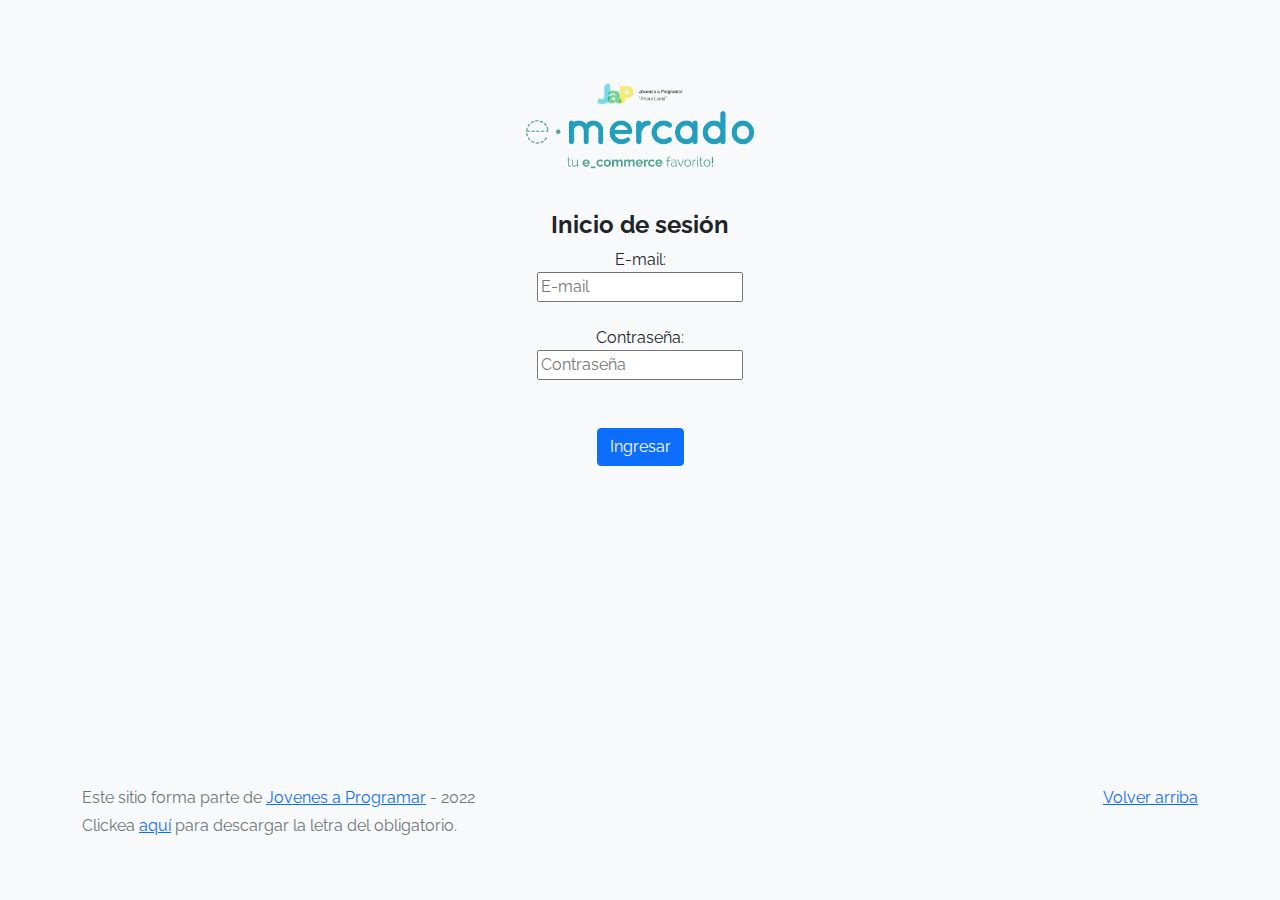
<file: index.html>
<!DOCTYPE html>
<html lang="es">

<head>
  <meta http-equiv="Content-Type" content="text/html; charset=UTF-8">
  <meta name="viewport" content="width=device-width, initial-scale=1, shrink-to-fit=no">
  <title>eMarket - Todo lo que busques está aquí</title>

  <link href="https://fonts.googleapis.com/css?family=Raleway:300,300i,400,400i,700,700i,900,900i" rel="stylesheet">
  <link href="css/bootstrap.min.css" rel="stylesheet">
  <link href="css/styles.css" rel="stylesheet">
</head>

<body>
  <nav class="navbar navbar-expand-lg navbar-dark bg-dark p-1">
    <div class="container">
      <button class="navbar-toggler" type="button" data-bs-toggle="collapse" data-bs-target="#navbarNav"
        aria-controls="navbarNav" aria-expanded="false" aria-label="Toggle navigation">
        <span class="navbar-toggler-icon"></span>
      </button>
      <div class="collapse navbar-collapse" id="navbarNav">
        <ul class="navbar-nav w-100 justify-content-between">
          <li class="nav-item">
            <a class="nav-link active" href="index.html">Inicio</a>
          </li>
          <li class="nav-item">
            <a class="nav-link" href="categories.html">Categorías</a>
          </li>
          <li class="nav-item">
            <a class="nav-link" href="sell.html">Vender</a>
          </li>
          
          <li class="nav-item dropdown">
            <a href="#" class="nav-link dropdown-toggle" data-bs-toggle="dropdown" id="emailusu"></a>
              <div class="dropdown-menu">
                <a href="cart.html" class="dropdown-item">Mi carrito</a>
                <a href="my-profile.html" class="dropdown-item">Mi perfil</a>
                  <div class="dropdown-divider"></div>
                <a href="#" class="dropdown-item" onclick="logout()">Cerrar sesión</a>
              </div>
          </li>

          <li class="nav-item">
          </li>
        </ul>
      </div>
    </div>
  </nav>
  <main>
    <div class="jumbotron text-center"></div>
    <div class="album py-5 bg-light">
      <div class="container">
        <div class="row">
          <div class="col-md-4">
            <div class="card mb-4 shadow-sm custom-card cursor-active" id="autos">
              <img class="bd-placeholder-img card-img-top" src="img/cars_index.jpg"
                alt="Imgagen representativa de la categoría 'Autos'">
              <h3 class="m-3">Autos</h3>
              <div class="card-body">
                <p class="card-text">Los mejores precios en autos 0 kilómetro, de alta y media gama.</p>
              </div>
            </div>
          </div>
          <div class="col-md-4">
            <div class="card mb-4 shadow-sm custom-card cursor-active" id="juguetes">
              <img class="bd-placeholder-img card-img-top" src="img/toys_index.jpg"
                alt="Imgagen representativa de la categoría 'Juguetes'">
              <h3 class="m-3">Juguetes</h3>
              <div class="card-body">
                <p class="card-text">Encuentra aquí los mejores precios para niños/as de cualquier edad.</p>
              </div>
            </div>
          </div>
          <div class="col-md-4">
            <div class="card mb-4 shadow-sm custom-card cursor-active" id="muebles">
              <img class="bd-placeholder-img card-img-top" src="img/furniture_index.jpg"
                alt="Imgagen representativa de la categoría 'Muebles'">
              <h3 class="m-3">Muebles</h3>
              <div class="card-body">
                <p class="card-text">Muebles antiguos, nuevos y para ser armados por uno mismo.</p>
              </div>
            </div>
          </div>
        </div>
        <div class="row">
          <a class="btn btn-light btn-lg btn-block" href="categories.html">Y mucho más!</a>
        </div>
      </div>
    </div>
  </main>
  <footer class="text-muted">
    <div class="container">
      <p class="float-end">
        <a href="#">Volver arriba</a>
      </p>
      <p>Este sitio forma parte de <a href="https://jovenesaprogramar.edu.uy/" target="_blank">Jovenes a Programar</a> -
        2022</p>
      <p>Clickea <a target="_blank" href="Letra.pdf">aquí</a> para descargar la letra del obligatorio.</p>
    </div>
  </footer>
  <script src="js/bootstrap.bundle.min.js"></script>
  <script src="js/index.js"></script>
  <script src="js/init.js"></script>
</body>

</html>
</file>
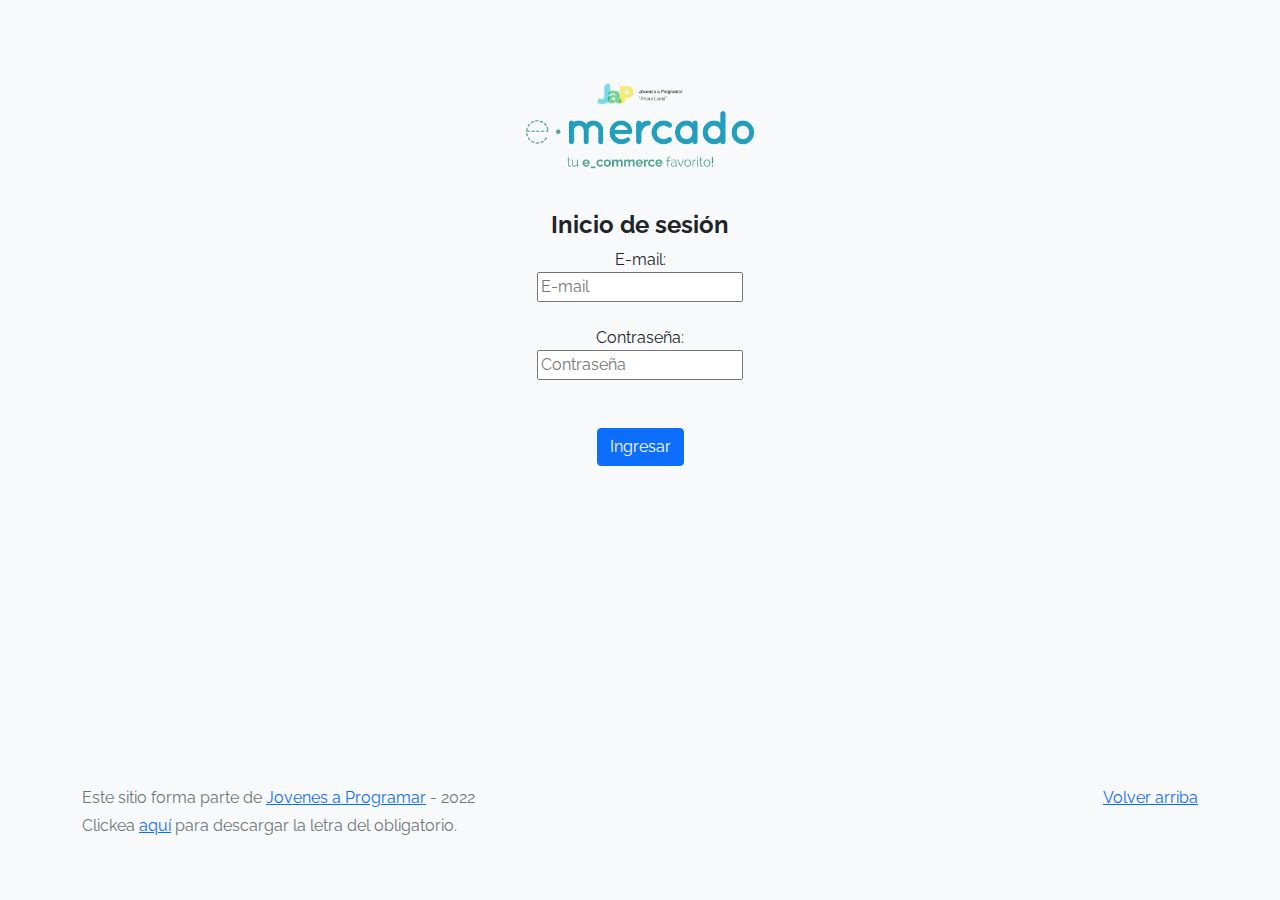
<file: cart.html>
<!DOCTYPE html>
<html lang="es">

<head>
  <meta http-equiv="Content-Type" content="text/html; charset=UTF-8">
  <meta name="viewport" content="width=device-width, initial-scale=1, shrink-to-fit=no">
  <title>eMercado - Todo lo que busques está aquí</title>
  <link href="https://fonts.googleapis.com/css?family=Raleway:300,300i,400,400i,700,700i,900,900i" rel="stylesheet">
  <link href="css/bootstrap.min.css" rel="stylesheet">
  <link href="css/font-awesome.min.css" rel="stylesheet">
  <link href="css/styles.css" rel="stylesheet">
</head>

<body>
  <nav class="navbar navbar-expand-lg navbar-dark bg-dark p-1">
    <div class="container">
      <button class="navbar-toggler" type="button" data-bs-toggle="collapse" data-bs-target="#navbarNav"
        aria-controls="navbarNav" aria-expanded="false" aria-label="Toggle navigation">
        <span class="navbar-toggler-icon"></span>
      </button>
      <div class="collapse navbar-collapse" id="navbarNav">
        <ul class="navbar-nav w-100 justify-content-between">
          <li class="nav-item">
            <a class="nav-link" href="index.html">Inicio</a>
          </li>
          <li class="nav-item">
            <a class="nav-link" href="categories.html">Categorías</a>
          </li>
          <li class="nav-item">
            <a class="nav-link" href="sell.html">Vender</a>
          </li>

          <li class="nav-item dropdown">
            <a href="#" class="nav-link dropdown-toggle" data-bs-toggle="dropdown" id="emailusu"></a>
              <div class="dropdown-menu">
                <a href="cart.html" class="dropdown-item">Mi carrito</a>
                <a href="my-profile.html" class="dropdown-item">Mi perfil</a>
                  <div class="dropdown-divider"></div>
                <a href="#" class="dropdown-item" onclick="logout()">Cerrar sesión</a>
              </div>
          </li>

          <li class="nav-item">
          </li>
        </ul>
      </div>
    </div>
  </nav>
  <main>
    
    <div class="container">
      <div class="container text-left"><br>
        <h4>Carrito de compras</h4>
        <hr>
          <h5>Artículos a comprar</h5>
            <div>
              <table>
                <thead>
                  <tr>
                    <th style="width:110px;"></th>
                    <th style="width:120px;">Nombre</th>
                    <th style="width:120px;">Costo</th>
                    <th style="width:120px;">Cantidad</th>
                    <th style="width:170px;">Subtotal</th>
                  </tr>
                </thead>                
                <tbody>
                  <tr id="carrito">
                  </tr>
                </tbody>
              </table>
            </div>
          <hr>
          <h5>Tipo de envío</h5>

          <input type="radio" id="premium" name="tipoenvio" value="0.15">
          <label for="premiun">Premium 2 a 5 días (15%)</label><br>
          <input type="radio" id="express" name="tipoenvio" value="0.07">
          <label for="express">Express 5 a 8 días (7%)</label><br>
          <input type="radio" id="standard" name="tipoenvio" value="0.05">
          <label for="standard">Standard 12 a 15 días (5%)</label><br>

          <span class="invalid-feedback" id="feedback-tipoenvio">Debe seleccionar tipo de envío.</span>
          
          <hr>
          <h5>Dirección de envío</h5>
          
          <div class="row g-3">

          <div class="col-sm-6">
          <label for="calle">Calle:</label>
          <input type="text" class="form-control" id="calle" value="" name="calle">
          </div>
          
          <div class="col-sm-6">
          <label for="numpuerta">Número:</label>
          <input type="text" class="form-control" id="numpuerta" value="" name="numero" style="width: 200px;">
          </div>
          
          <div class="col-12">
          <label for="esquina">Esquina:</label>
          <input type="text" class="form-control" id="esquina" value="" name="esquina" style="width: 500px;">
          </div><br>

          <span class="invalid-feedback" id="feedback-datos-envio">Debe llenar los datos para envío.</span>

          </div>
          <hr>

          <h5>Costos</h5>

          <div class="row">
            <div class="list-group" id="comments">
              <div class="list-group-item list-group-item-action">
                <div class="row">
                    <div class="col">
                        <div class="d-flex w-100 justify-content-between">
                           <div class="mb-1">
                             <span><strong>Subtotal: </strong></span><span id="monedaarts"></span>&nbsp;<span id="subtotal"></span><br>
                             <span>Costo unitario del producto por cantidad</span>
                            </div>
                        </div>
                    </div>
                </div>                    
              </div>

              <div class="list-group-item list-group-item-action">
                <div class="row">
                    <div class="col">
                        <div class="d-flex w-100 justify-content-between">
                           <div class="mb-1">
                            <span><strong>Costo de envío: </strong></span><span id="monedaartc"></span>&nbsp;<span id="costenvio"></span><br>
                            <span>Según el tipo de envío</span>
                            </div>
                        </div>
                    </div>
                </div>                    
              </div>

              <div class="list-group-item list-group-item-action">
                <div class="row">
                    <div class="col">
                        <div class="d-flex w-100 justify-content-between">
                           <div class="mb-1">
                             <span><strong>Total: </strong></span><span id="monedaartt"></span>&nbsp;<span id="totalgen"></span>
                            </div>
                        </div>
                    </div>
                </div>                    
              </div>

            </div>
          </div>

          <hr>

          <h5>Forma de pago</h5>

          <div class="col-sm-12">
            <button type="button" class="btn btn-link ps-0" id="btn-modal-terminos" data-bs-toggle="modal"
              data-bs-target="#modalPago">Seleccionar forma de pago</button><br>
            <span class="invalid-feedback" id="feedback-modal-pago">Debe seleccionar su forma de pago.</span><br>
            <span class="invalid-feedback" id="feedback-modal-formapago2">Debe completar los datos requeridos de su forma de pago.</span>
          </div>

          <hr>

          <button class="btn btn-primary my-3" id="comprar" onclick="validarCompra()">Finalizar compra</button>

      </div>
    </div>

  </main>
  <footer class="text-muted">
    <div class="container">
      <p class="float-end">
        <a href="#">Volver arriba</a>
      </p>
      <p>Este sitio forma parte de <a href="https://jovenesaprogramar.edu.uy/" target="_blank">Jovenes a Programar</a> -
        2022</p>
      <p>Clickea <a target="_blank" href="Letra.pdf">aquí</a> para descargar la letra del obligatorio.</p>
    </div>
  </footer>
  <div id="spinner-wrapper">
    <div class="lds-ring">
      <div></div>
      <div></div>
      <div></div>
      <div></div>
    </div>
  </div>

  <div class="modal fade" id="modalPago" tabindex="-1" aria-hidden="true">
    <div class="modal-dialog">
      <div class="modal-content">
        <div class="modal-header">
          <h1 class="modal-title fs-5">Forma de pago</h1>
          <button type="button" class="btn-close" data-bs-dismiss="modal" aria-label="Close"></button>
        </div>
        <div class="modal-body">

          <input type="radio" id="credito" name="formapago" value="credito">
          <label for="credito">Tarjeta de crédito</label><hr>

          <div class="row g-3">

            <div class="col-sm-6">
            <label for="numtarje">Número de tarjeta:</label>
            <input type="number" class="form-control" id="numtarje" name="inputscre">
            </div>
            
            <div class="col-sm-6">
            <label for="codsegu">Código de seguridad:</label>
            <input type="number" class="form-control" id="codsegu" name="inputscre" style="width: 100px;">
            </div>
            
            <div class="col-sm-6">
            <label for="vencimiento">Vencimiento (MM/AA):</label>
            <input type="date" class="form-control" id="vencimiento" name="inputscre" style="width: 200px;">
            </div>

            <span class="invalid-feedback" id="feedback-modal-pagocre">Debe completar los datos de la tarjeta</span>
  
        </div><br>

        <input type="radio" id="transferencia" name="formapago" value="transferencia">
        <label for="transferencia">Transferencia bancaria</label><hr>

        <div class="row g-3">

          <div class="col-sm-6">
          <label for="numcuen">Número de cuenta:</label>
          <input type="number" class="form-control" id="numcuen" name="cuenta">
          </div>

        </div><br>

        <div class="modal-footer">
          <span class="invalid-feedback" id="feedback-modal-formapago">Debe completar los datos correspondientes a su forma de pago</span>
          <button type="button" class="btn btn-primary my-3" data-bs-dismiss="modal" aria-label="Close">Aceptar</button>
        </div>

      </div>
    </div>
  </div>

  <script src="js/bootstrap.bundle.min.js"></script>
  <script src="js/init.js"></script>
  <script src="js/cart.js"></script>
</body>

</html>
</file>
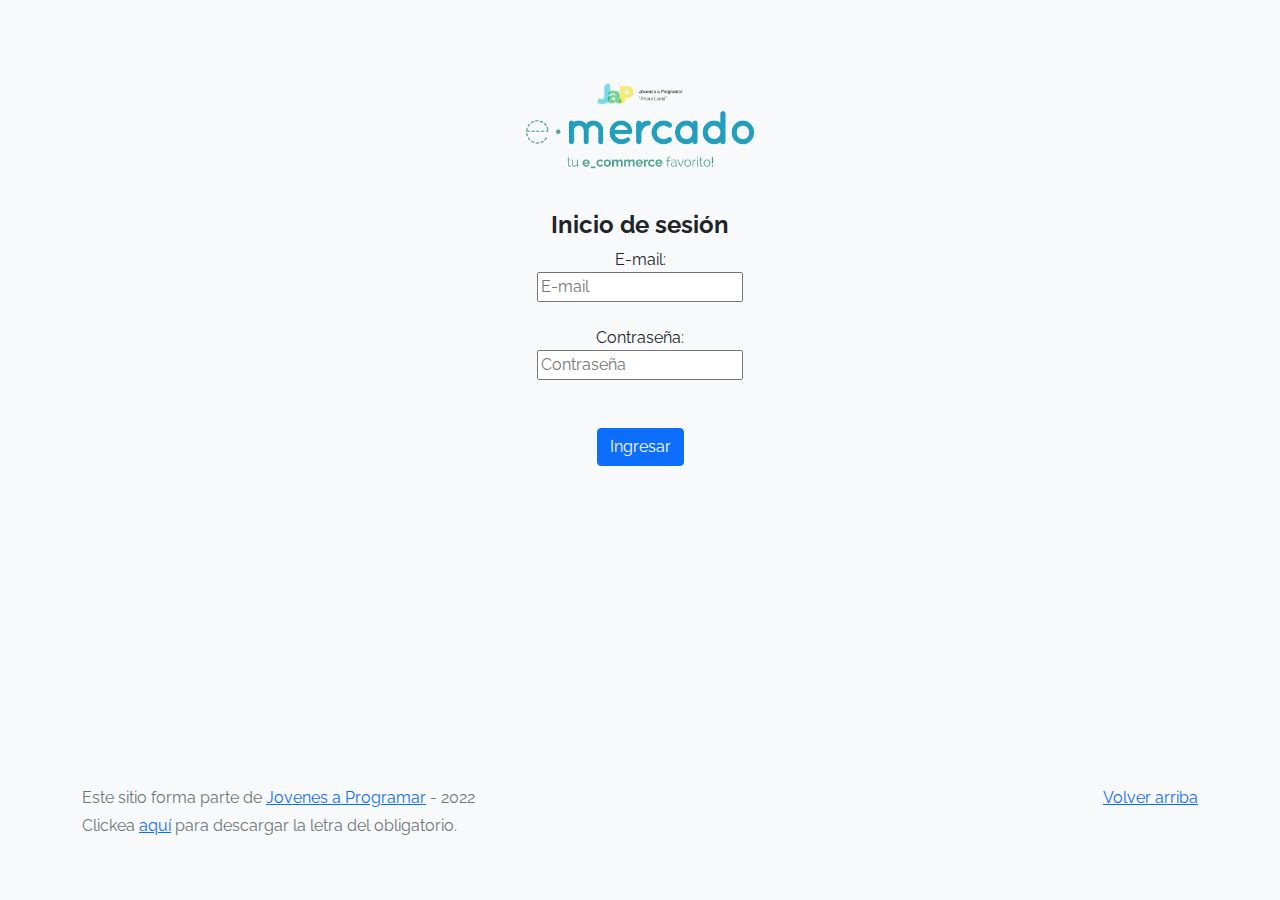
<file: categories.html>
<!DOCTYPE html>
<html lang="es">

<head>
  <meta http-equiv="Content-Type" content="text/html; charset=UTF-8">
  <meta name="viewport" content="width=device-width, initial-scale=1, shrink-to-fit=no">
  <title>eMercado - Todo lo que busques está aquí</title>

  <link href="https://fonts.googleapis.com/css?family=Raleway:300,300i,400,400i,700,700i,900,900i" rel="stylesheet">
  <link href="css/font-awesome.min.css" rel="stylesheet">
  <link href="css/bootstrap.min.css" rel="stylesheet">
  <link href="css/styles.css" rel="stylesheet">
</head>

<body>
  <nav class="navbar navbar-expand-lg navbar-dark bg-dark p-1">
    <div class="container">
      <button class="navbar-toggler" type="button" data-bs-toggle="collapse" data-bs-target="#navbarNav"
        aria-controls="navbarNav" aria-expanded="false" aria-label="Toggle navigation">
        <span class="navbar-toggler-icon"></span>
      </button>
      <div class="collapse navbar-collapse" id="navbarNav">
        <ul class="navbar-nav w-100 justify-content-between">
          <li class="nav-item">
            <a class="nav-link" href="index.html">Inicio</a>
          </li>
          <li class="nav-item">
            <a class="nav-link active" href="categories.html">Categorías</a>
          </li>
          <li class="nav-item">
            <a class="nav-link" href="sell.html">Vender</a>
          </li>

          <li class="nav-item dropdown">
            <a href="#" class="nav-link dropdown-toggle" data-bs-toggle="dropdown" id="emailusu"></a>
              <div class="dropdown-menu">
                <a href="cart.html" class="dropdown-item">Mi carrito</a>
                <a href="my-profile.html" class="dropdown-item">Mi perfil</a>
                  <div class="dropdown-divider"></div>
                <a href="#" class="dropdown-item" onclick="logout()">Cerrar sesión</a>
              </div>
          </li>
          
          <li class="nav-item">
          </li>
        </ul>
      </div>
    </div>
  </nav>
  <main class="pb-5">
    <div class="text-center p-4">
      <h2>Categorías</h2>
      <p class="lead">Verás aquí todas las categorías del sitio.</p>
    </div>
    <div class="container">
      <div class="row">
        <div class="col text-end">
          <div class="btn-group btn-group-toggle mb-4" data-bs-toggle="buttons">
            <input type="radio" class="btn-check" name="options" id="sortAsc">
            <label class="btn btn-light" for="sortAsc">A-Z</label>
            <input type="radio" class="btn-check" name="options" id="sortDesc">
            <label class="btn btn-light" for="sortDesc">Z-A</label>
            <input type="radio" class="btn-check" name="options" id="sortByCount" checked>
            <label class="btn btn-light" for="sortByCount"><i class="fas fa-sort-amount-down mr-1"></i></label>
          </div>
        </div>
      </div>
      <div class="row">
        <div class="col-lg-6 offset-lg-6 col-md-12 mb-1 container">
          <div class="row container p-0 m-0">
            <div class="col">
              <p class="font-weight-normal text-end my-2">Cant.</p>
            </div>
            <div class="col">
              <input class="form-control" type="number" placeholder="min." id="rangeFilterCountMin">
            </div>
            <div class="col">
              <input class="form-control" type="number" placeholder="máx." id="rangeFilterCountMax">
            </div>
            <div class="col-3 p-0">
              <div class="btn-group" role="group">
                <button class="btn btn-light btn-block" id="rangeFilterCount">Filtrar</button>
                <button class="btn btn-link btn-sm" id="clearRangeFilter">Limpiar</button>
              </div>
            </div>
          </div>
        </div>
      </div>
      <div class="row">
        <div class="list-group" id="cat-list-container">
        </div>
      </div>
    </div>
  </main>
  <footer class="text-muted">
    <div class="container">
      <p class="float-end">
        <a href="#">Volver arriba</a>
      </p>
      <p>Este sitio forma parte de <a href="https://jovenesaprogramar.edu.uy/" target="_blank">Jovenes a Programar</a> -
        2022</p>
      <p>Clickea <a target="_blank" href="Letra.pdf">aquí</a> para descargar la letra del obligatorio.</p>
    </div>
  </footer>
  <div id="spinner-wrapper">
    <div class="lds-ring">
      <div></div>
      <div></div>
      <div></div>
      <div></div>
    </div>
  </div>
  <script src="js/bootstrap.bundle.min.js"></script>
  <script src="js/init.js"></script>
  <script src="js/categories.js"></script>
</body>

</html>
</file>
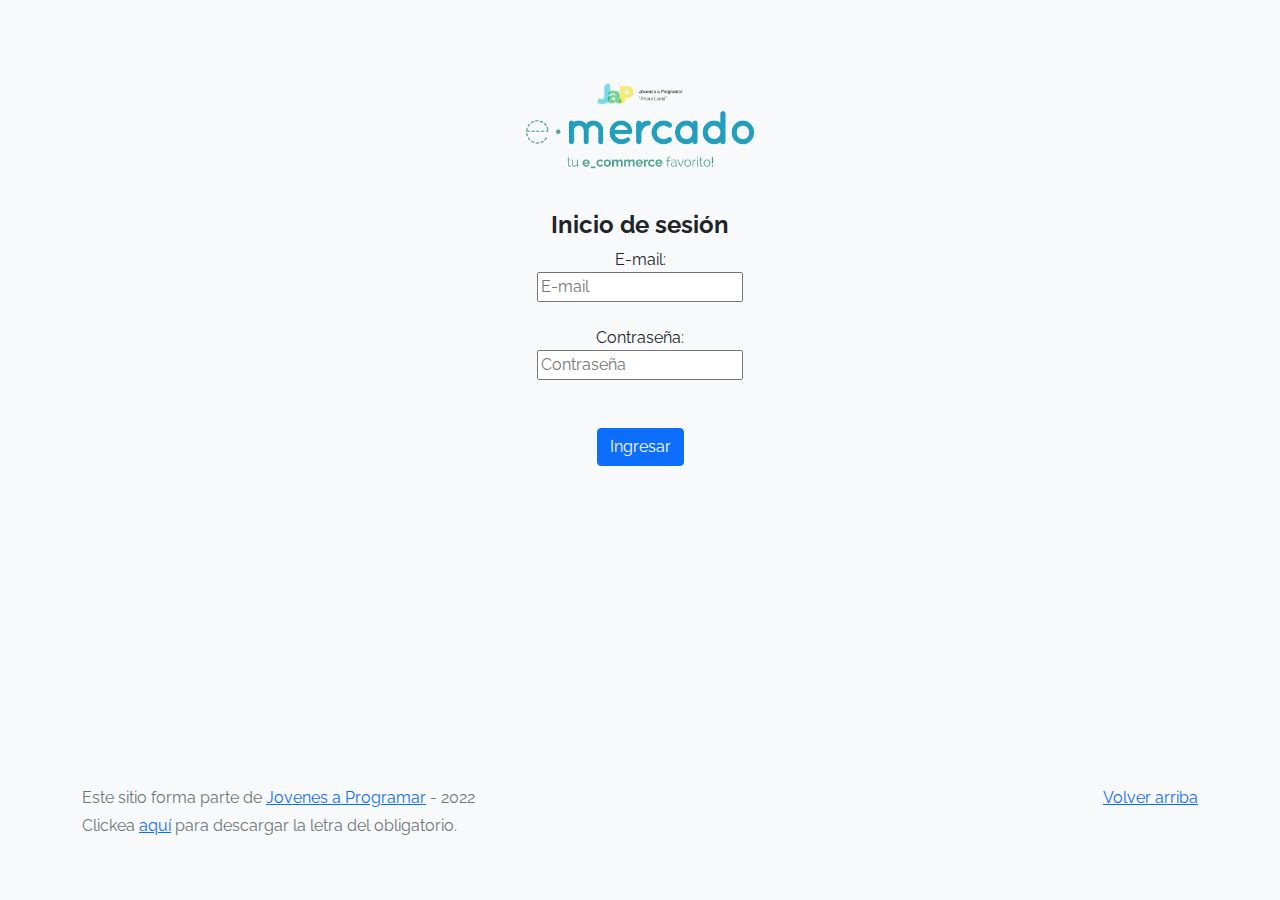
<file: login.html>
<!DOCTYPE html>
<html lang="es">

<head>
  <meta http-equiv="Content-Type" content="text/html; charset=UTF-8">
  <meta name="viewport" content="width=device-width, initial-scale=1, shrink-to-fit=no">
  <title>eMercado - Todo lo que busques está aquí</title>
  
  <link href="https://fonts.googleapis.com/css?family=Raleway:300,300i,400,400i,700,700i,900,900i" rel="stylesheet">
  <link href="css/bootstrap.min.css" rel="stylesheet">
  <link href="css/styles.css" rel="stylesheet">
  <script src="js/login.js"></script>
</head>

<body>
  <main class="mt-5">
    <div class="container">
      <img class="loginlogo" src="img/login.png">
      <div class="container text-center">
        <h4><strong>Inicio de sesión</strong></h4>
        <label for="email">E-mail:</label><br>
        <input type="text" id="email" placeholder="E-mail"><br>
        <span id="emafail"></span><br>
        <label for="contra">Contraseña:</label><br>
        <input type="password" id="contra" placeholder="Contraseña"><br>
        <span id="passfail"></span><br><br>
        <button id="ingresar" class="btn btn-primary" onclick="">Ingresar</button><br>
      </div>
    </div>
  </main>
  <footer class="text-muted">
    <div class="container">
      <p class="float-end">
        <a href="#">Volver arriba</a>
      </p>
      <p>Este sitio forma parte de <a href="https://jovenesaprogramar.edu.uy/" target="_blank">Jovenes a Programar</a> -
        2022</p>
      <p>Clickea <a target="_blank" href="Letra.pdf">aquí</a> para descargar la letra del obligatorio.</p>
    </div>
  </footer>
</body>

</html>
</file>
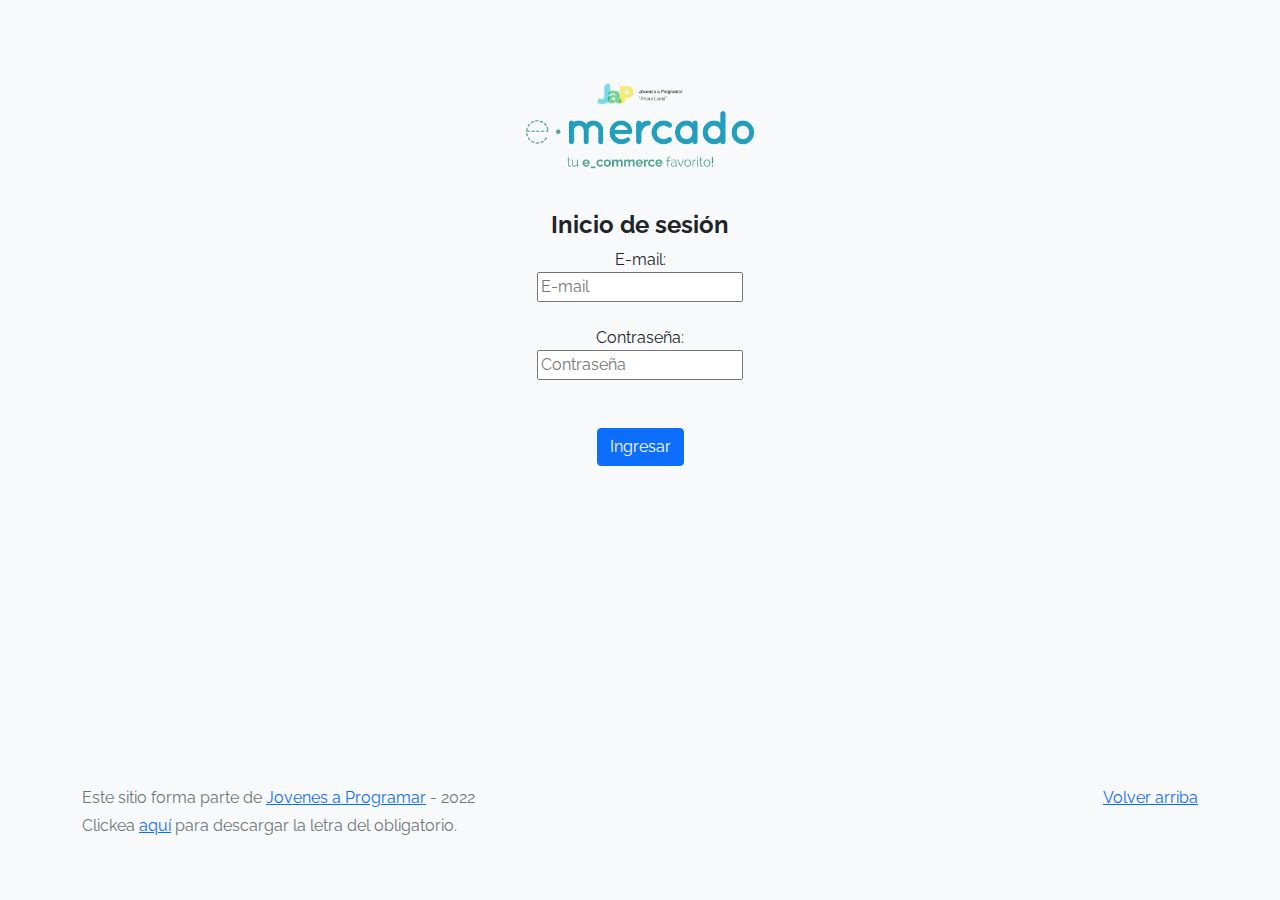
<file: my-profile.html>
<!DOCTYPE html>
<html lang="es">

<head>
  <meta http-equiv="Content-Type" content="text/html; charset=UTF-8">
  <meta name="viewport" content="width=device-width, initial-scale=1, shrink-to-fit=no">
  <title>eMercado - Todo lo que busques está aquí</title>
  <link href="https://fonts.googleapis.com/css?family=Raleway:300,300i,400,400i,700,700i,900,900i" rel="stylesheet">
  <link href="css/bootstrap.min.css" rel="stylesheet">
  <link href="css/styles.css" rel="stylesheet">
  <style>
    .bd-placeholder-img {
      font-size: 1.125rem;
      text-anchor: middle;
      -webkit-user-select: none;
      -moz-user-select: none;
      -ms-user-select: none;
      user-select: none;
    }

    @media (min-width: 768px) {
      .bd-placeholder-img-lg {
        font-size: 3.5rem;
      }
    }
  </style>
</head>

<body>
  <nav class="navbar navbar-expand-lg navbar-dark bg-dark p-1">
    <div class="container">
      <button class="navbar-toggler" type="button" data-bs-toggle="collapse" data-bs-target="#navbarNav"
        aria-controls="navbarNav" aria-expanded="false" aria-label="Toggle navigation">
        <span class="navbar-toggler-icon"></span>
      </button>
      <div class="collapse navbar-collapse" id="navbarNav">
        <ul class="navbar-nav w-100 justify-content-between">
          <li class="nav-item">
            <a class="nav-link" href="index.html">Inicio</a>
          </li>
          <li class="nav-item">
            <a class="nav-link" href="categories.html">Categorías</a>
          </li>
          <li class="nav-item">
            <a class="nav-link" href="sell.html">Vender</a>
          </li>

          <li class="nav-item dropdown">
            <a href="#" class="nav-link dropdown-toggle" data-bs-toggle="dropdown" id="emailusu"></a>
              <div class="dropdown-menu">
                <a href="cart.html" class="dropdown-item">Mi carrito</a>
                <a href="my-profile.html" class="dropdown-item">Mi perfil</a>
                  <div class="dropdown-divider"></div>
                <a href="#" class="dropdown-item" onclick="logout()">Cerrar sesión</a>
              </div>
          </li>

          <li class="nav-item">
          </li>
        </ul>
      </div>
    </div>
  </nav>
  <main>
    <br>
    <div class="container">
      
      <h4>Perfil de usuario</h4><hr>
          
          <div class="row g-3">

          <div class="col-sm-6">
          <label for="primernom">Primer nombre:*</label>
          <input type="text" class="form-control" id="primernom" value="" name="primernom">
          </div>
          
          <div class="col-sm-6">
          <label for="segundonom">Segundo nombre:</label>
          <input type="text" class="form-control" id="segundonom" value="" name="segundonom">
          </div>

          <div class="col-sm-6">
            <label for="primerape">Primer apellido:*</label>
            <input type="text" class="form-control" id="primerape" value="" name="primerape">
            </div>
            
            <div class="col-sm-6">
            <label for="segundoape">Segundo apellido:</label>
            <input type="text" class="form-control" id="segundoape" value="" name="segundoape">
            </div>
          
            <div class="col-sm-6">
              <label for="emailuser">E-mail:*</label>
              <input type="text" class="form-control" id="emailuser" value="" name="emailuser">
              </div>
              
              <div class="col-sm-6">
              <label for="telefono">Telefóno de contacto:</label>
              <input type="number" class="form-control" id="telefono" value="" name="telefono">
              </div>
          </div>

          <button class="btn btn-primary my-3" id="cambiosuser" onclick="validarDatosuser()">Guardar cambios</button>

    </div>
  </main>
  <footer class="text-muted">
    <div class="container">
      <p class="float-end">
        <a href="#">Volver arriba</a>
      </p>
      <p>Este sitio forma parte de <a href="https://jovenesaprogramar.edu.uy/" target="_blank">Jovenes a Programar</a> -
        2022</p>
      <p>Clickea <a target="_blank" href="Letra.pdf">aquí</a> para descargar la letra del obligatorio.</p>
    </div>
  </footer>
  <script src="js/bootstrap.bundle.min.js"></script>
  <script src="js/init.js"></script>
  <script src="js/my-profile.js"></script>
</body>

</html>
</file>
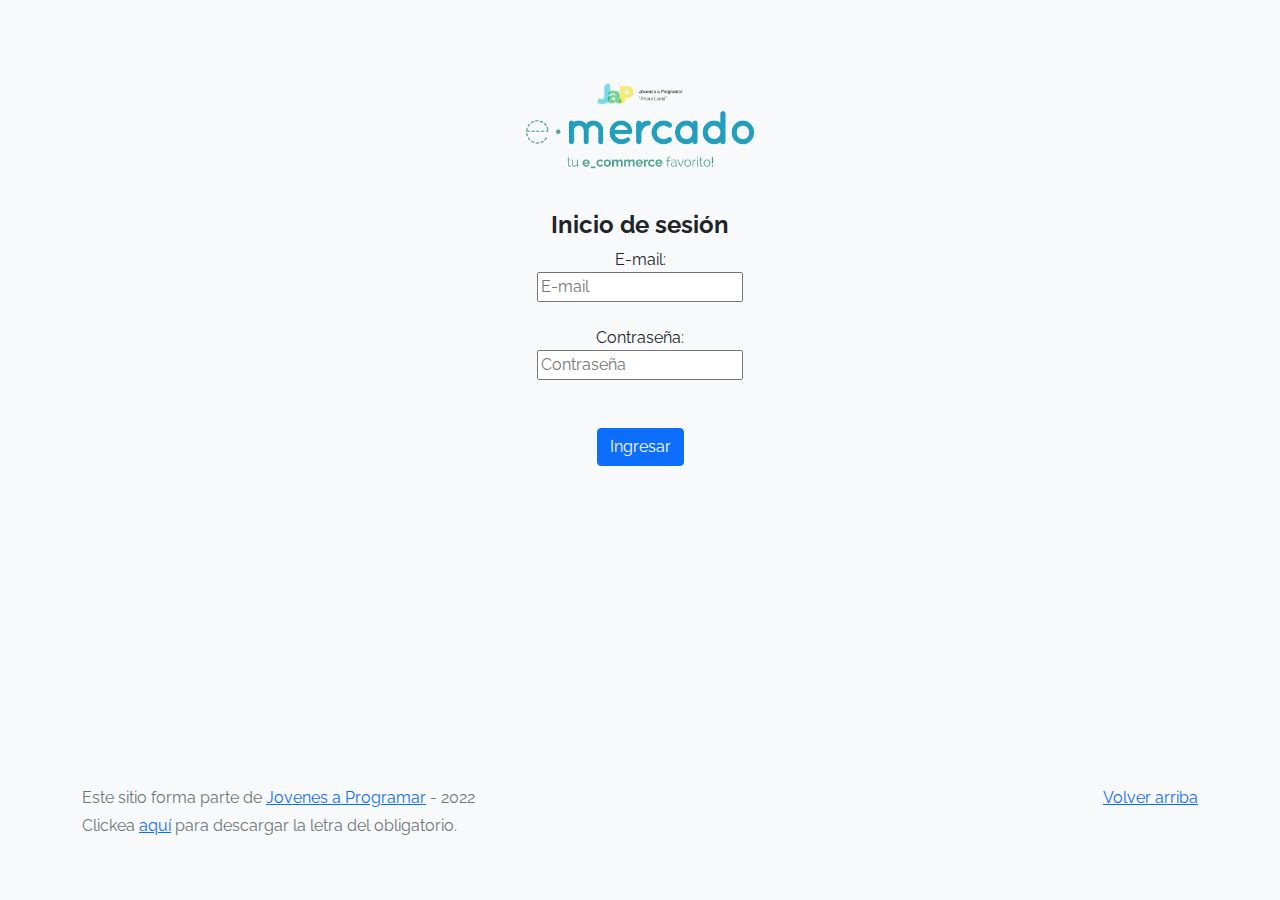
<file: product-info.html>
<!DOCTYPE html>
<html lang="es">

<head>
  <meta http-equiv="Content-Type" content="text/html; charset=UTF-8">
  <meta name="viewport" content="width=device-width, initial-scale=1, shrink-to-fit=no">
  <title>eMercado - Todo lo que busques está aquí</title>

  <link href="https://fonts.googleapis.com/css?family=Raleway:300,300i,400,400i,700,700i,900,900i" rel="stylesheet">
  <link href="css/font-awesome.min.css" rel="stylesheet">
  <link href="css/bootstrap.min.css" rel="stylesheet">
  <link href="css/styles.css" rel="stylesheet">
  <link rel="stylesheet" href="https://cdnjs.cloudflare.com/ajax/libs/font-awesome/4.7.0/css/font-awesome.min.css">
</head>

<body>
  <nav class="navbar navbar-expand-lg navbar-dark bg-dark p-1">
    <div class="container">
      <button class="navbar-toggler" type="button" data-bs-toggle="collapse" data-bs-target="#navbarNav"
        aria-controls="navbarNav" aria-expanded="false" aria-label="Toggle navigation">
        <span class="navbar-toggler-icon"></span>
      </button>
      <div class="collapse navbar-collapse" id="navbarNav">
        <ul class="navbar-nav w-100 justify-content-between">
          <li class="nav-item">
            <a class="nav-link" href="index.html">Inicio</a>
          </li>
          <li class="nav-item">
            <a class="nav-link" href="categories.html">Categorías</a>
          </li>
          <li class="nav-item">
            <a class="nav-link" href="sell.html">Vender</a>
          </li>
          
          <li class="nav-item dropdown">
            <a href="#" class="nav-link dropdown-toggle" data-bs-toggle="dropdown" id="emailusu"></a>
              <div class="dropdown-menu">
                <a href="cart.html" class="dropdown-item">Mi carrito</a>
                <a href="my-profile.html" class="dropdown-item">Mi perfil</a>
                  <div class="dropdown-divider"></div>
                <a href="#" class="dropdown-item" onclick="logout()">Cerrar sesión</a>
              </div>
          </li>
        
        <li class="nav-item">
        </li>          
        </ul>
      </div>
    </div>
  </nav>
  <main>
    <div class="container">
        <div class="container text-left"><br>
        <h4 id="nombreprod"><strong></strong></h4>
        <label><strong>Precio:</strong></label><br>
        <label id="monedaprod"></label>&nbsp<label id="precioprod"></label><br>
        <label><strong>Descripción:</strong></label><br>
        <label id="descripprod"></label><br>
        <label><strong>Categoría:</strong></label><br>
        <label id="categprod"></label><br>
        <label><strong>Cantidad de vendidos:</strong></label><br>
        <label id="cantiprod"></label><br>
    </div><br>
    <div class="container">
      <div id="imageprod" class="row row-cols-1 row-cols-md-4 g-4">
      </div>
    </div><br>
    <hr>
    <h4>Comentarios:</h4>
    <div class="row">
      <div class="list-group" id="comments">
      </div>
    </div><br>
    <hr>
    <h4>Comentar:</h4>
    <div class="container">
      <div class="form-group">
          <label for="comentarios">Comentario: </label><br>
          <textarea id="comentario" name="comentario" rows="3" cols="50" placeholder="Escribe aquí tus comentarios"></textarea><br>
          <label for="puntos">Puntuación:</label>
          <select name="puntos" id="puntaje">
            <option value="" selected disabled hidden></option>
            <option value="1">1</option>
            <option value="2">2</option>
            <option value="3">3</option>
            <option value="4">4</option>
            <option value="5">5</option>
          </select><br><br>
          <button class="btn btn-primary my-3" id="agrego" onclick="agregar()">Enviar comentario</button>
      </div>
    </div>
    <hr>
    <h4>Productos relacionados:</h4><br>
    <div class="container">
      <div id="relacionadosprod" class="row row-cols-1 row-cols-md-4 g-4">
      </div>
    </div>
  </main>
  <footer class="text-muted">
    <div class="container">
      <p class="float-end">
        <a href="#">Volver arriba</a>
      </p>
      <p>Este sitio forma parte de <a href="https://jovenesaprogramar.edu.uy/" target="_blank">Jovenes a Programar</a> -
        2022</p>
      <p>Clickea <a target="_blank" href="Letra.pdf">aquí</a> para descargar la letra del obligatorio.</p>
    </div>
  </footer>
  <div id="spinner-wrapper">
    <div class="lds-ring">
      <div></div>
      <div></div>
      <div></div>
      <div></div>
    </div>
  </div>
  <script src="js/bootstrap.bundle.min.js"></script>
  <script src="js/init.js"></script>
  <script src="js/product-info.js"></script>
</body>

</html>
</file>
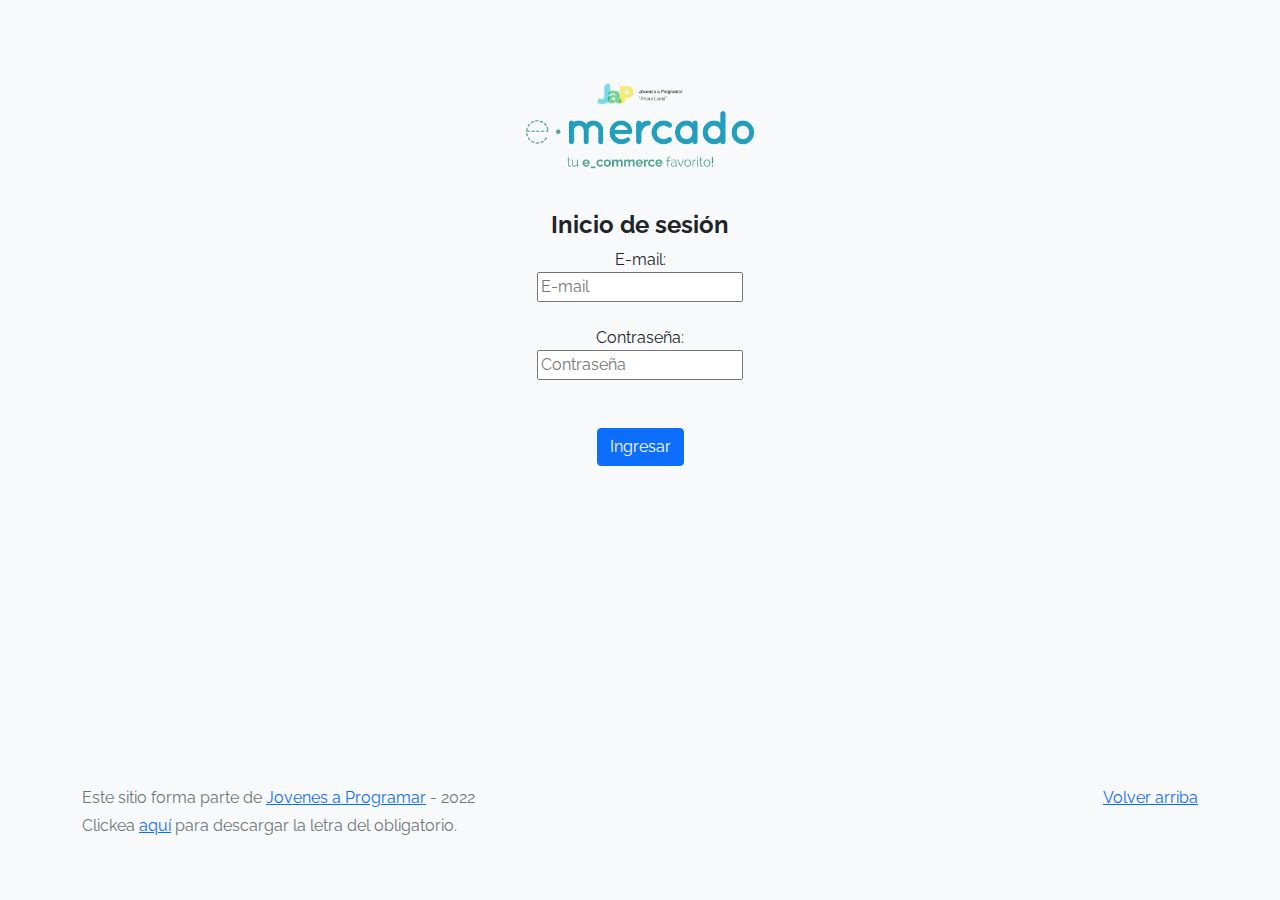
<file: products.html>
<!DOCTYPE html>
<html lang="es">

<head>
  <meta http-equiv="Content-Type" content="text/html; charset=UTF-8">
  <meta name="viewport" content="width=device-width, initial-scale=1, shrink-to-fit=no">
  <title>eMercado - Todo lo que busques está aquí</title>

  <link href="https://fonts.googleapis.com/css?family=Raleway:300,300i,400,400i,700,700i,900,900i" rel="stylesheet">
  <link href="css/font-awesome.min.css" rel="stylesheet">
  <link href="css/bootstrap.min.css" rel="stylesheet">
  <link href="css/styles.css" rel="stylesheet">
  <script src="js/bootstrap.bundle.min.js"></script>
  <script src="js/init.js"></script>
  <script src="js/products.js"></script>
</head>

<body>
  <nav class="navbar navbar-expand-lg navbar-dark bg-dark p-1">
    <div class="container">
      <button class="navbar-toggler" type="button" data-bs-toggle="collapse" data-bs-target="#navbarNav"
        aria-controls="navbarNav" aria-expanded="false" aria-label="Toggle navigation">
        <span class="navbar-toggler-icon"></span>
      </button>
      <div class="collapse navbar-collapse" id="navbarNav">
        <ul class="navbar-nav w-100 justify-content-between">
          <li class="nav-item">
            <a class="nav-link" href="index.html">Inicio</a>
          </li>
          <li class="nav-item">
            <a class="nav-link" href="categories.html">Categorías</a>
          </li>
          <li class="nav-item">
            <a class="nav-link" href="sell.html">Vender</a>
          </li>

          <li class="nav-item dropdown">
            <a href="#" class="nav-link dropdown-toggle" data-bs-toggle="dropdown" id="emailusu"></a>
              <div class="dropdown-menu">
                <a href="cart.html" class="dropdown-item">Mi carrito</a>
                <a href="my-profile.html" class="dropdown-item">Mi perfil</a>
                  <div class="dropdown-divider"></div>
                <a href="#" class="dropdown-item" onclick="logout()">Cerrar sesión</a>
              </div>
          </li>
          
          <li class="nav-item">
          </li>
        </ul>
      </div>
    </div>
  </nav>
  <main class="pb-5 container">
    <div class="text-center">
        <h2>Productos</h2>
        <label>Verás aquí todos los productos de la categoría <label id="nompro"></label></label>
    </div>

    <div class="container">
      <div class="row">
        <div class="col text-end">
          <div class="btn-group btn-group-toggle mb-4" data-bs-toggle="buttons">
            <input type="radio" class="btn-check" name="options" id="sortAsc">
            <label class="btn btn-light" for="sortAsc">Menor precio</label>
            <input type="radio" class="btn-check" name="options" id="sortDesc">
            <label class="btn btn-light" for="sortDesc">Mayor precio</label>
            <input type="radio" class="btn-check" name="options" id="sortByCount" checked>
            <label class="btn btn-light" for="sortByCount"><i class="fas fa-sort-amount-down mr-1"></i></label>
          </div>
        </div>
      </div>
      <div class="row">
        <div class="col-lg-6 offset-lg-6 col-md-12 mb-1 container">
          <div class="row container p-0 m-0">
            <div class="col">
              <p class="font-weight-normal text-end my-2">Precio:</p>
            </div>
            <div class="col">
              <input class="form-control" type="number" placeholder="min." id="rangeFilterCountMin">
            </div>
            <div class="col">
              <input class="form-control" type="number" placeholder="máx." id="rangeFilterCountMax">
            </div>
            <div class="col-3 p-0">
              <div class="btn-group" role="group">
                <button class="btn btn-light btn-block" id="rangeFilterCount">Filtrar</button>
                <button class="btn btn-link btn-sm" id="clearRangeFilter">Limpiar</button>
              </div>
            </div>
          </div>
        </div>
      </div>

    <div class="container">
      <div class="row">
          <div class="list-group" id="prod-list-container">

          </div>
      </div>
  </div>
  </main>
  <footer class="text-muted">
    <div class="container">
      <p class="float-end">
        <a href="#">Volver arriba</a>
      </p>
      <p>Este sitio forma parte de <a href="https://jovenesaprogramar.edu.uy/" target="_blank">Jovenes a Programar</a> -
        2022</p>
      <p>Clickea <a target="_blank" href="Letra.pdf">aquí</a> para descargar la letra del obligatorio.</p>
    </div>
  </footer>
  <div id="spinner-wrapper">
    <div class="lds-ring">
      <div></div>
      <div></div>
      <div></div>
      <div></div>
    </div>
  </div>
</body>

</html>
</file>
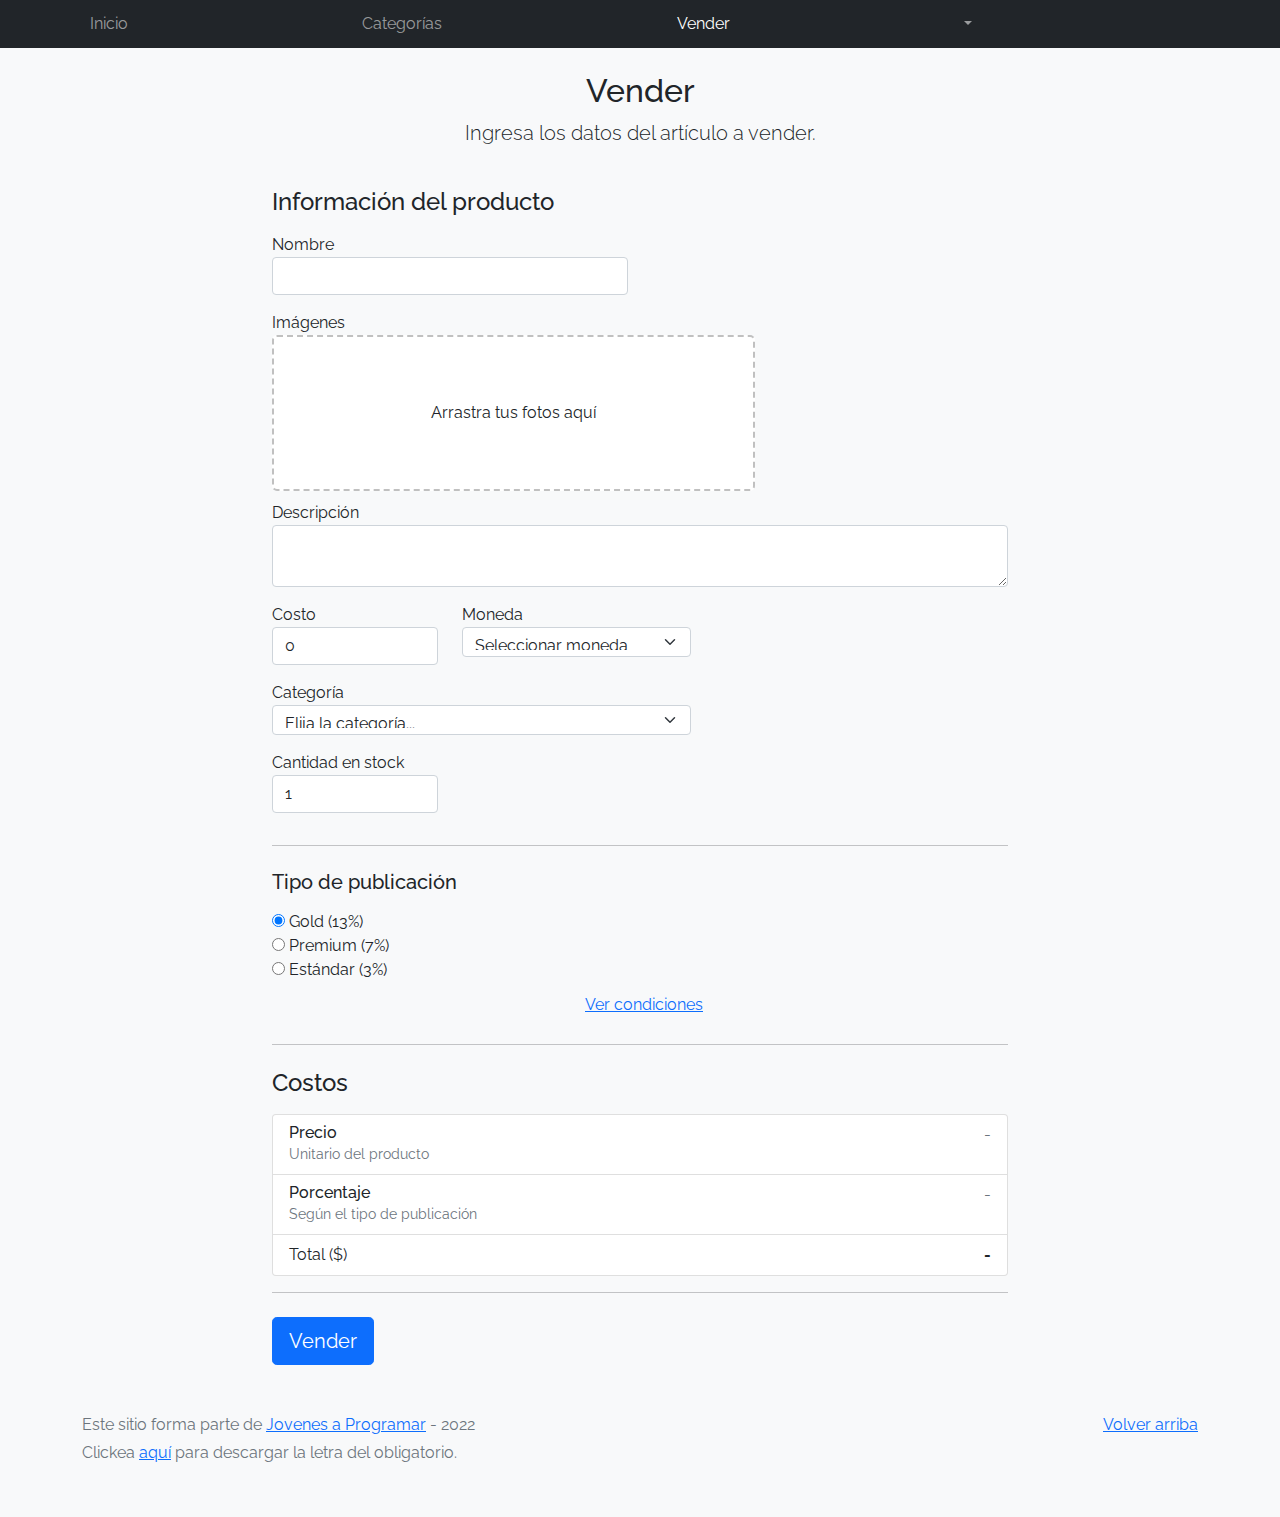
<file: sell.html>
<!DOCTYPE html>
<html lang="es">

<head>
  <meta http-equiv="Content-Type" content="text/html; charset=UTF-8">
  <meta name="viewport" content="width=device-width, initial-scale=1, shrink-to-fit=no">
  <title>eMercado - Todo lo que busques está aquí</title>
  <link href="https://fonts.googleapis.com/css?family=Raleway:300,300i,400,400i,700,700i,900,900i" rel="stylesheet">
  <link href="css/bootstrap.min.css" rel="stylesheet">
  <link href="css/dropzone.css" rel="stylesheet">
  <link href="css/styles.css" rel="stylesheet">
</head>

<body>
  <nav class="navbar navbar-expand-lg navbar-dark bg-dark p-1">
    <div class="container">
      <button class="navbar-toggler" type="button" data-bs-toggle="collapse" data-bs-target="#navbarNav"
        aria-controls="navbarNav" aria-expanded="false" aria-label="Toggle navigation">
        <span class="navbar-toggler-icon"></span>
      </button>
      <div class="collapse navbar-collapse" id="navbarNav">
        <ul class="navbar-nav w-100 justify-content-between">
          <li class="nav-item">
            <a class="nav-link" href="index.html">Inicio</a>
          </li>
          <li class="nav-item">
            <a class="nav-link" href="categories.html">Categorías</a>
          </li>
          <li class="nav-item">
            <a class="nav-link active" href="sell.html">Vender</a>
          </li>

          <li class="nav-item dropdown">
            <a href="#" class="nav-link dropdown-toggle" data-bs-toggle="dropdown" id="emailusu"></a>
              <div class="dropdown-menu">
                <a href="cart.html" class="dropdown-item">Mi carrito</a>
                <a href="my-profile.html" class="dropdown-item">Mi perfil</a>
                  <div class="dropdown-divider"></div>
                <a href="#" class="dropdown-item" onclick="logout()">Cerrar sesión</a>
              </div>
          </li>

          <li class="nav-item">
          </li>
        </ul>
      </div>
    </div>
  </nav>
  <div class="container">
    <div class="text-center p-4">
      <h2>Vender</h2>
      <p class="lead">Ingresa los datos del artículo a vender.</p>
    </div>
    <div class="row justify-content-md-center">
      <div class="col-md-8 order-md-1">
        <h4 class="mb-3">Información del producto</h4>
        <form class="needs-validation" id="sell-info">
          <div class="row">
            <div class="col-md-6 mb-3">
              <label for="productName">Nombre</label>
              <input type="text" class="form-control" id="productName" value="" name="productName">
              <div class="invalid-feedback">
                Ingresa un nombre
              </div>
            </div>
          </div>
          <div class="row">
            <div class="col-md-8 order-md-1">
              <label>Imágenes</label>
              <div class="needsclick dz-clickable" id="file-upload">
                <div class="dz-message needsclick">
                  Arrastra tus fotos aquí<br>
                </div>
              </div>
            </div>
          </div>
          <div class="row">
            <div class="col-md-12 mb-3">
              <label for="productDescription">Descripción</label>
              <textarea name="productDescription" class="form-control" id="productDescription"></textarea>
            </div>
          </div>
          <div class="row">
            <div class="col-md-3 mb-3">
              <label for="productCostInput">Costo</label>
              <input type="number" name="productCostInput" class="form-control" id="productCostInput" placeholder="" required="" value="0"
                min="0">
              <div class="invalid-feedback">
                El costo debe ser mayor que 0.
              </div>
            </div>
            <div class="col-md-4 mb-3">
              <label for="productCurrency">Moneda</label>
              <select name="productCurrency" class="form-select custom-select d-block w-100" id="productCurrency" required>
                <option value="" hidden selected>Seleccionar moneda</option>
                <option>Pesos Uruguayos (UYU)</option>
                <option>Dólares (USD)</option>
              </select>
              <div class="invalid-feedback">
                Ingresa una categoría válida.
              </div>
            </div>
          </div>
          <div class="row">
            <div class="col-md-7 mb-3">
              <label for="productCategory">Categoría</label>
              <select name="productCategory" class="custom-select form-select d-block w-100" id="productCategory">
                <option value="">Elija la categoría...</option>
                <option>Autos</option>
                <option>Juguetes</option>
                <option>Muebles</option>
                <option>Herramientas</option>
                <option>Computadoras</option>
                <option>Vestimenta</option>
              </select>
              <div class="invalid-feedback">
                Por favor ingresa una categoría válida.
              </div>
            </div>
          </div>
          <div class="row">
            <div class="col-md-3 mb-3">
              <label for="productCountInput">Cantidad en stock</label>
              <input type="number" name="productCountInput" class="form-control" id="productCountInput"  required value="1"
                min="0">
              <div class="invalid-feedback">
                La cantidad es requerida.
              </div>
            </div>
          </div>
          <hr class="mb-4">
          <h5 class="mb-3">Tipo de publicación</h5>
          <div class="d-block my-3">
            <div class="custom-control custom-radio">
              <input id="goldradio" name="publicationType" type="radio" class="custom-control-input" checked=""
                required="">
              <label class="custom-control-label" for="goldradio">Gold (13%)</label>
            </div>
            <div class="custom-control custom-radio">
              <input id="premiumradio" name="publicationType" type="radio" class="custom-control-input" required="">
              <label class="custom-control-label" for="premiumradio">Premium (7%)</label>
            </div>
            <div class="custom-control custom-radio">
              <input id="standardradio" name="publicationType" type="radio" class="custom-control-input" required="">
              <label class="custom-control-label" for="standardradio">Estándar (3%)</label>
            </div>
            <div class="row">
              <button type="button" class="m-1 btn btn-link" data-bs-toggle="modal"
                data-bs-target="#contidionsModal">Ver
                condiciones</button>
            </div>
          </div>
          <hr class="mb-4">
          <h4 class="mb-3">Costos</h4>
          <ul class="list-group mb-3">
            <li class="list-group-item d-flex justify-content-between lh-condensed">
              <div>
                <h6 class="my-0">Precio</h6>
                <small class="text-muted">Unitario del producto</small>
              </div>
              <span class="text-muted" id="productCostText">-</span>
            </li>
            <li class="list-group-item d-flex justify-content-between lh-condensed">
              <div>
                <h6 class="my-0">Porcentaje</h6>
                <small class="text-muted">Según el tipo de publicación</small>
              </div>
              <span class="text-muted" id="comissionText">-</span>
            </li>
            <li class="list-group-item d-flex justify-content-between">
              <span>Total ($)</span>
              <strong id="totalCostText">-</strong>
            </li>
          </ul>
          <hr class="mb-4">
          <button class="btn btn-primary btn-lg" type="submit">Vender</button>
        </form>
      </div>
    </div>
  </div>
  <footer class="text-muted">
    <div class="container">
      <p class="float-end">
        <a href="#">Volver arriba</a>
      </p>
      <p>Este sitio forma parte de <a href="https://jovenesaprogramar.edu.uy/" target="_blank">Jovenes a Programar</a> -
        2022</p>
      <p>Clickea <a target="_blank" href="Letra.pdf">aquí</a> para descargar la letra del obligatorio.</p>
    </div>
  </footer>

  <div class="alert alert-primary-dismissible fade" id="alertResult" role="alert">
    <span id="resultSpan"></span>
  </div>

  <div class="modal fade" tabindex="-1" role="dialog" id="contidionsModal">
    <div class="modal-dialog" role="document">
      <div class="modal-content">
        <div class="modal-header">
          <h5 class="modal-title">Condiciones de publicación</h5>
        </div>
        <div class="modal-body">
          <div class="container">
            <div class="row">
              <h5 class="text-warning">Gold (13%)</h5>
              <p class="muted text-justify">Tu producto se verá de forma promocionada en portada, además de las
                condiciones de Premium y Estándar.</p>
            </div>
            <hr>
            <div class="row">
              <h5 class="text-primary">Premium (7%)</h5>
              <p class="muted text-justify">Se mostrará el producto en los primeros lugares de resultados de búsqueda,
                así cómo cuando se ingrese a la categoría que pertenezca.</p>
            </div>
            <hr>
            <div class="row">
              <h5 class="text-secondary">Estándar (3%)</h5>
              <p class="muted text-justify">El producto se listará en la categoría correspondiente, así como en los
                resultados de búsquedas que coincidan con las palabras claves en el nombre.</p>
            </div>
          </div>
        </div>
        <div class="modal-footer">
          <button type="button" class="btn btn-primary" data-bs-dismiss="modal">Cerrar</button>
        </div>
      </div>
    </div>
  </div>
  <div id="spinner-wrapper">
    <div class="lds-ring">
      <div></div>
      <div></div>
      <div></div>
      <div></div>
    </div>
  </div>
  <script src="js/bootstrap.bundle.min.js"></script>
  <script src="js/dropzone.js"></script>
  <script src="js/init.js"></script>
  <script src="js/sell.js"></script>
</body>

</html>
</file>
<file: css/styles.css>
.jumbotron,
.card-body,
.container,
.site-header {
  font-family: 'Raleway', serif !important;
}

.jumbotron .display-4 {
  font-weight: bold;
}

nav a {
  text-decoration: none;
}

.bd-placeholder-img {
  font-size: 1.125rem;
  text-anchor: middle;
  -webkit-user-select: none;
  -moz-user-select: none;
  -ms-user-select: none;
  user-select: none;
}

@media (min-width: 768px) {
  .bd-placeholder-img-lg {
    font-size: 3.5rem;
  }
}

.jumbotron {
  height: 50vh;
  padding: 5em inherit;
  margin-bottom: 0;
  background-color: #53C0FB;
  background: url('../img/cover_back.png');
  background-size: cover;
  background-position: center;
  background-repeat: no-repeat;
  color: black;
  font-weight: bold;
}

@media (min-width: 768px) {
  .jumbotron {
    padding-top: 6rem;
    padding-bottom: 6rem;
  }
}

.jumbotron p:last-child {
  margin-bottom: 0;
}

.jumbotron-heading {
  font-weight: 300;
}

.jumbotron .container {
  max-width: 40rem;
  background-color: rgba(255, 255, 255, 0.5);
  border-radius: 10px;
  text-shadow: 1px 1px 2px grey;
}

.jumbotron .lead {
  font-size: 38px;
}

footer {
  padding-top: 3rem;
  padding-bottom: 3rem;
}

footer p {
  margin-bottom: .25rem;
}

.site-header a {
  color: white;
  transition: ease-in-out color .15s;
}

.site-header .dropdown-menu a {
  color: black;
}

.dropzone {
  border: 2px dashed #0087F7;
  border-radius: 5px;
  background: white;
}

.img-fit {
  max-height: 100%;
}

.alert {
  position: fixed;
  top: 80px;
  width: 50%;
  left: 50%;
  transform: translate(-50%, 0);
}

.lds-ring {
  display: inline-block;
  position: relative;
  width: 64px;
  height: 64px;
  top: 50%;
  left: 50%;
}

.cursor-active {
  cursor: pointer;
}

.left {
  float: left;
  padding: 4px;
  background-color: rgba(255, 255, 255, 0.5);
}

.lds-ring div {
  box-sizing: border-box;
  display: block;
  position: absolute;
  width: 51px;
  height: 51px;
  margin: 6px;
  border: 6px solid #fff;
  border-radius: 50%;
  animation: lds-ring 1.2s cubic-bezier(0.5, 0, 0.5, 1) infinite;
  border-color: #fff transparent transparent transparent;
}

.lds-ring div:nth-child(1) {
  animation-delay: -0.45s;
}

.lds-ring div:nth-child(2) {
  animation-delay: -0.3s;
}

.lds-ring div:nth-child(3) {
  animation-delay: -0.15s;
}

@keyframes lds-ring {
  0% {
    transform: rotate(0deg);
  }

  100% {
    transform: rotate(360deg);
  }
}

.signin {
  width: 100%;
  max-width: 330px;
  padding: 15px;
  margin: auto;
}

#spinner-wrapper {
  position: fixed;
  background-color: rgba(0, 0, 0, 0.5);
  width: 100%;
  height: 100%;
  top: 0;
  left: 0;
  z-index: 1021;
  display: none;
}

main {
  min-height: calc(100vh - 210px);
}

a.custom-card,
a.custom-card:hover {
  color: inherit;
  text-decoration: inherit;
}

.checked {
  color: orange;
}

body {
  background-color: rgb(248, 249, 250);
}

.loginlogo {
  display: block;
  margin: auto;
  width: 30%;
  padding: 20px;
}

/*span {
  color: red;
  font-size: small;
}*/

select{
width: 10%;
height: 30px;
}

.invalid-color{
  color: orangered;
}

:hover.invalid-color{
  color: #741d26;
}
</file>
<file: css/dropzone.css>
/*
 * The MIT License
 * Copyright (c) 2012 Matias Meno <m@tias.me>
 */
.dropzone, .dropzone * {
  box-sizing: border-box; }

.dropzone {
  position: relative; }
  .dropzone .dz-preview {
    position: relative;
    display: inline-block;
    width: 120px;
    margin: 0.5em; }
    .dropzone .dz-preview .dz-progress {
      display: block;
      height: 15px;
      border: 1px solid #aaa; }
      .dropzone .dz-preview .dz-progress .dz-upload {
        display: block;
        height: 100%;
        width: 0;
        background: green; }
    .dropzone .dz-preview .dz-error-message {
      color: red;
      display: none; }
    .dropzone .dz-preview.dz-error .dz-error-message, .dropzone .dz-preview.dz-error .dz-error-mark {
      display: block; }
    .dropzone .dz-preview.dz-success .dz-success-mark {
      display: block; }
    .dropzone .dz-preview .dz-error-mark, .dropzone .dz-preview .dz-success-mark {
      position: absolute;
      display: none;
      left: 30px;
      top: 30px;
      width: 54px;
      height: 58px;
      left: 50%;
      margin-left: -27px; }

@-webkit-keyframes passing-through {
  0% {
    opacity: 0;
    -webkit-transform: translateY(40px);
    -moz-transform: translateY(40px);
    -ms-transform: translateY(40px);
    -o-transform: translateY(40px);
    transform: translateY(40px); }
  30%, 70% {
    opacity: 1;
    -webkit-transform: translateY(0px);
    -moz-transform: translateY(0px);
    -ms-transform: translateY(0px);
    -o-transform: translateY(0px);
    transform: translateY(0px); }
  100% {
    opacity: 0;
    -webkit-transform: translateY(-40px);
    -moz-transform: translateY(-40px);
    -ms-transform: translateY(-40px);
    -o-transform: translateY(-40px);
    transform: translateY(-40px); } }
@-moz-keyframes passing-through {
  0% {
    opacity: 0;
    -webkit-transform: translateY(40px);
    -moz-transform: translateY(40px);
    -ms-transform: translateY(40px);
    -o-transform: translateY(40px);
    transform: translateY(40px); }
  30%, 70% {
    opacity: 1;
    -webkit-transform: translateY(0px);
    -moz-transform: translateY(0px);
    -ms-transform: translateY(0px);
    -o-transform: translateY(0px);
    transform: translateY(0px); }
  100% {
    opacity: 0;
    -webkit-transform: translateY(-40px);
    -moz-transform: translateY(-40px);
    -ms-transform: translateY(-40px);
    -o-transform: translateY(-40px);
    transform: translateY(-40px); } }
@keyframes passing-through {
  0% {
    opacity: 0;
    -webkit-transform: translateY(40px);
    -moz-transform: translateY(40px);
    -ms-transform: translateY(40px);
    -o-transform: translateY(40px);
    transform: translateY(40px); }
  30%, 70% {
    opacity: 1;
    -webkit-transform: translateY(0px);
    -moz-transform: translateY(0px);
    -ms-transform: translateY(0px);
    -o-transform: translateY(0px);
    transform: translateY(0px); }
  100% {
    opacity: 0;
    -webkit-transform: translateY(-40px);
    -moz-transform: translateY(-40px);
    -ms-transform: translateY(-40px);
    -o-transform: translateY(-40px);
    transform: translateY(-40px); } }
@-webkit-keyframes slide-in {
  0% {
    opacity: 0;
    -webkit-transform: translateY(40px);
    -moz-transform: translateY(40px);
    -ms-transform: translateY(40px);
    -o-transform: translateY(40px);
    transform: translateY(40px); }
  30% {
    opacity: 1;
    -webkit-transform: translateY(0px);
    -moz-transform: translateY(0px);
    -ms-transform: translateY(0px);
    -o-transform: translateY(0px);
    transform: translateY(0px); } }
@-moz-keyframes slide-in {
  0% {
    opacity: 0;
    -webkit-transform: translateY(40px);
    -moz-transform: translateY(40px);
    -ms-transform: translateY(40px);
    -o-transform: translateY(40px);
    transform: translateY(40px); }
  30% {
    opacity: 1;
    -webkit-transform: translateY(0px);
    -moz-transform: translateY(0px);
    -ms-transform: translateY(0px);
    -o-transform: translateY(0px);
    transform: translateY(0px); } }
@keyframes slide-in {
  0% {
    opacity: 0;
    -webkit-transform: translateY(40px);
    -moz-transform: translateY(40px);
    -ms-transform: translateY(40px);
    -o-transform: translateY(40px);
    transform: translateY(40px); }
  30% {
    opacity: 1;
    -webkit-transform: translateY(0px);
    -moz-transform: translateY(0px);
    -ms-transform: translateY(0px);
    -o-transform: translateY(0px);
    transform: translateY(0px); } }
@-webkit-keyframes pulse {
  0% {
    -webkit-transform: scale(1);
    -moz-transform: scale(1);
    -ms-transform: scale(1);
    -o-transform: scale(1);
    transform: scale(1); }
  10% {
    -webkit-transform: scale(1.1);
    -moz-transform: scale(1.1);
    -ms-transform: scale(1.1);
    -o-transform: scale(1.1);
    transform: scale(1.1); }
  20% {
    -webkit-transform: scale(1);
    -moz-transform: scale(1);
    -ms-transform: scale(1);
    -o-transform: scale(1);
    transform: scale(1); } }
@-moz-keyframes pulse {
  0% {
    -webkit-transform: scale(1);
    -moz-transform: scale(1);
    -ms-transform: scale(1);
    -o-transform: scale(1);
    transform: scale(1); }
  10% {
    -webkit-transform: scale(1.1);
    -moz-transform: scale(1.1);
    -ms-transform: scale(1.1);
    -o-transform: scale(1.1);
    transform: scale(1.1); }
  20% {
    -webkit-transform: scale(1);
    -moz-transform: scale(1);
    -ms-transform: scale(1);
    -o-transform: scale(1);
    transform: scale(1); } }
@keyframes pulse {
  0% {
    -webkit-transform: scale(1);
    -moz-transform: scale(1);
    -ms-transform: scale(1);
    -o-transform: scale(1);
    transform: scale(1); }
  10% {
    -webkit-transform: scale(1.1);
    -moz-transform: scale(1.1);
    -ms-transform: scale(1.1);
    -o-transform: scale(1.1);
    transform: scale(1.1); }
  20% {
    -webkit-transform: scale(1);
    -moz-transform: scale(1);
    -ms-transform: scale(1);
    -o-transform: scale(1);
    transform: scale(1); } }
#file-upload, #file-upload * {
  box-sizing: border-box; }

#file-upload {
  min-height: 150px;
  border: 2px dashed silver;
  border-radius: 5px;
  background: white;
margin-bottom: 10px;}
  #file-upload.dz-clickable {
    cursor: pointer; }
    #file-upload.dz-clickable * {
      cursor: default; }
    #file-upload.dz-clickable .dz-message, #file-upload.dz-clickable .dz-message * {
      cursor: pointer; }
  #file-upload.dz-started .dz-message {
    display: none; }
  #file-upload.dz-drag-hover {
    border-style: solid; }
    #file-upload.dz-drag-hover .dz-message {
      opacity: 0.5; }
  #file-upload .dz-message {
    text-align: center;
    margin: 4em 0; }
  #file-upload .dz-preview {
    position: relative;
    display: inline-block;
    vertical-align: top;
    margin: 16px;
    min-height: 100px; }
    #file-upload .dz-preview:hover {
      z-index: 1000; }
      #file-upload .dz-preview:hover .dz-details {
        opacity: 1; }
    #file-upload .dz-preview.dz-file-preview .dz-image {
      border-radius: 20px;
      background: #999;
      background: linear-gradient(to bottom, #eee, #ddd); }
    #file-upload .dz-preview.dz-file-preview .dz-details {
      opacity: 1; }
    #file-upload .dz-preview.dz-image-preview {
      background: white; }
      #file-upload .dz-preview.dz-image-preview .dz-details {
        -webkit-transition: opacity 0.2s linear;
        -moz-transition: opacity 0.2s linear;
        -ms-transition: opacity 0.2s linear;
        -o-transition: opacity 0.2s linear;
        transition: opacity 0.2s linear; }
    #file-upload .dz-preview .dz-remove {
      font-size: 14px;
      text-align: center;
      display: block;
      cursor: pointer;
      border: none; }
      #file-upload .dz-preview .dz-remove:hover {
        text-decoration: underline; }
    #file-upload .dz-preview:hover .dz-details {
      opacity: 1; }
    #file-upload .dz-preview .dz-details {
      z-index: 20;
      position: absolute;
      top: 0;
      left: 0;
      opacity: 0;
      font-size: 13px;
      min-width: 100%;
      max-width: 100%;
      padding: 2em 1em;
      text-align: center;
      color: rgba(0, 0, 0, 0.9);
      line-height: 150%; }
      #file-upload .dz-preview .dz-details .dz-size {
        margin-bottom: 1em;
        font-size: 16px; }
      #file-upload .dz-preview .dz-details .dz-filename {
        white-space: nowrap; }
        #file-upload .dz-preview .dz-details .dz-filename:hover span {
          border: 1px solid rgba(200, 200, 200, 0.8);
          background-color: rgba(255, 255, 255, 0.8); }
        #file-upload .dz-preview .dz-details .dz-filename:not(:hover) {
          overflow: hidden;
          text-overflow: ellipsis; }
          #file-upload .dz-preview .dz-details .dz-filename:not(:hover) span {
            border: 1px solid transparent; }
      #file-upload .dz-preview .dz-details .dz-filename span, #file-upload .dz-preview .dz-details .dz-size span {
        background-color: rgba(255, 255, 255, 0.4);
        padding: 0 0.4em;
        border-radius: 3px; }
    #file-upload .dz-preview:hover .dz-image img {
      -webkit-transform: scale(1.05, 1.05);
      -moz-transform: scale(1.05, 1.05);
      -ms-transform: scale(1.05, 1.05);
      -o-transform: scale(1.05, 1.05);
      transform: scale(1.05, 1.05);
      -webkit-filter: blur(8px);
      filter: blur(8px); }
    #file-upload .dz-preview .dz-image {
      border-radius: 20px;
      overflow: hidden;
      width: 120px;
      height: 120px;
      position: relative;
      display: block;
      z-index: 10; }
      #file-upload .dz-preview .dz-image img {
        display: block; }
    #file-upload .dz-preview.dz-success .dz-success-mark {
      -webkit-animation: passing-through 3s cubic-bezier(0.77, 0, 0.175, 1);
      -moz-animation: passing-through 3s cubic-bezier(0.77, 0, 0.175, 1);
      -ms-animation: passing-through 3s cubic-bezier(0.77, 0, 0.175, 1);
      -o-animation: passing-through 3s cubic-bezier(0.77, 0, 0.175, 1);
      animation: passing-through 3s cubic-bezier(0.77, 0, 0.175, 1); }
    #file-upload .dz-preview.dz-error .dz-error-mark {
      opacity: 1;
      -webkit-animation: slide-in 3s cubic-bezier(0.77, 0, 0.175, 1);
      -moz-animation: slide-in 3s cubic-bezier(0.77, 0, 0.175, 1);
      -ms-animation: slide-in 3s cubic-bezier(0.77, 0, 0.175, 1);
      -o-animation: slide-in 3s cubic-bezier(0.77, 0, 0.175, 1);
      animation: slide-in 3s cubic-bezier(0.77, 0, 0.175, 1); }
    #file-upload .dz-preview .dz-success-mark, #file-upload .dz-preview .dz-error-mark {
      pointer-events: none;
      opacity: 0;
      z-index: 500;
      position: absolute;
      display: block;
      top: 50%;
      left: 50%;
      margin-left: -27px;
      margin-top: -27px; }
      #file-upload .dz-preview .dz-success-mark svg, #file-upload .dz-preview .dz-error-mark svg {
        display: block;
        width: 54px;
        height: 54px; }
    #file-upload .dz-preview.dz-processing .dz-progress {
      opacity: 1;
      -webkit-transition: all 0.2s linear;
      -moz-transition: all 0.2s linear;
      -ms-transition: all 0.2s linear;
      -o-transition: all 0.2s linear;
      transition: all 0.2s linear; }
    #file-upload .dz-preview.dz-complete .dz-progress {
      opacity: 0;
      -webkit-transition: opacity 0.4s ease-in;
      -moz-transition: opacity 0.4s ease-in;
      -ms-transition: opacity 0.4s ease-in;
      -o-transition: opacity 0.4s ease-in;
      transition: opacity 0.4s ease-in; }
    #file-upload .dz-preview:not(.dz-processing) .dz-progress {
      -webkit-animation: pulse 6s ease infinite;
      -moz-animation: pulse 6s ease infinite;
      -ms-animation: pulse 6s ease infinite;
      -o-animation: pulse 6s ease infinite;
      animation: pulse 6s ease infinite; }
    #file-upload .dz-preview .dz-progress {
      opacity: 1;
      z-index: 1000;
      pointer-events: none;
      position: absolute;
      height: 16px;
      left: 50%;
      top: 50%;
      margin-top: -8px;
      width: 80px;
      margin-left: -40px;
      background: rgba(255, 255, 255, 0.9);
      -webkit-transform: scale(1);
      border-radius: 8px;
      overflow: hidden; }
      #file-upload .dz-preview .dz-progress .dz-upload {
        background: #333;
        background: linear-gradient(to bottom, #666, #444);
        position: absolute;
        top: 0;
        left: 0;
        bottom: 0;
        width: 0;
        -webkit-transition: width 300ms ease-in-out;
        -moz-transition: width 300ms ease-in-out;
        -ms-transition: width 300ms ease-in-out;
        -o-transition: width 300ms ease-in-out;
        transition: width 300ms ease-in-out; }
    #file-upload .dz-preview.dz-error .dz-error-message {
      display: block; }
    #file-upload .dz-preview.dz-error:hover .dz-error-message {
      opacity: 1;
      pointer-events: auto; }
    #file-upload .dz-preview .dz-error-message {
      pointer-events: none;
      z-index: 1000;
      position: absolute;
      display: block;
      display: none;
      opacity: 0;
      -webkit-transition: opacity 0.3s ease;
      -moz-transition: opacity 0.3s ease;
      -ms-transition: opacity 0.3s ease;
      -o-transition: opacity 0.3s ease;
      transition: opacity 0.3s ease;
      border-radius: 8px;
      font-size: 13px;
      top: 130px;
      left: -10px;
      width: 140px;
      background: #be2626;
      background: linear-gradient(to bottom, #be2626, #a92222);
      padding: 0.5em 1.2em;
      color: white; }
      #file-upload .dz-preview .dz-error-message:after {
        content: '';
        position: absolute;
        top: -6px;
        left: 64px;
        width: 0;
        height: 0;
        border-left: 6px solid transparent;
        border-right: 6px solid transparent;
        border-bottom: 6px solid #be2626; }

#file-upload .dz-preview.dz-error .dz-error-message, #file-upload .dz-preview.dz-error .dz-error-mark{
  display: none;
}
</file>
